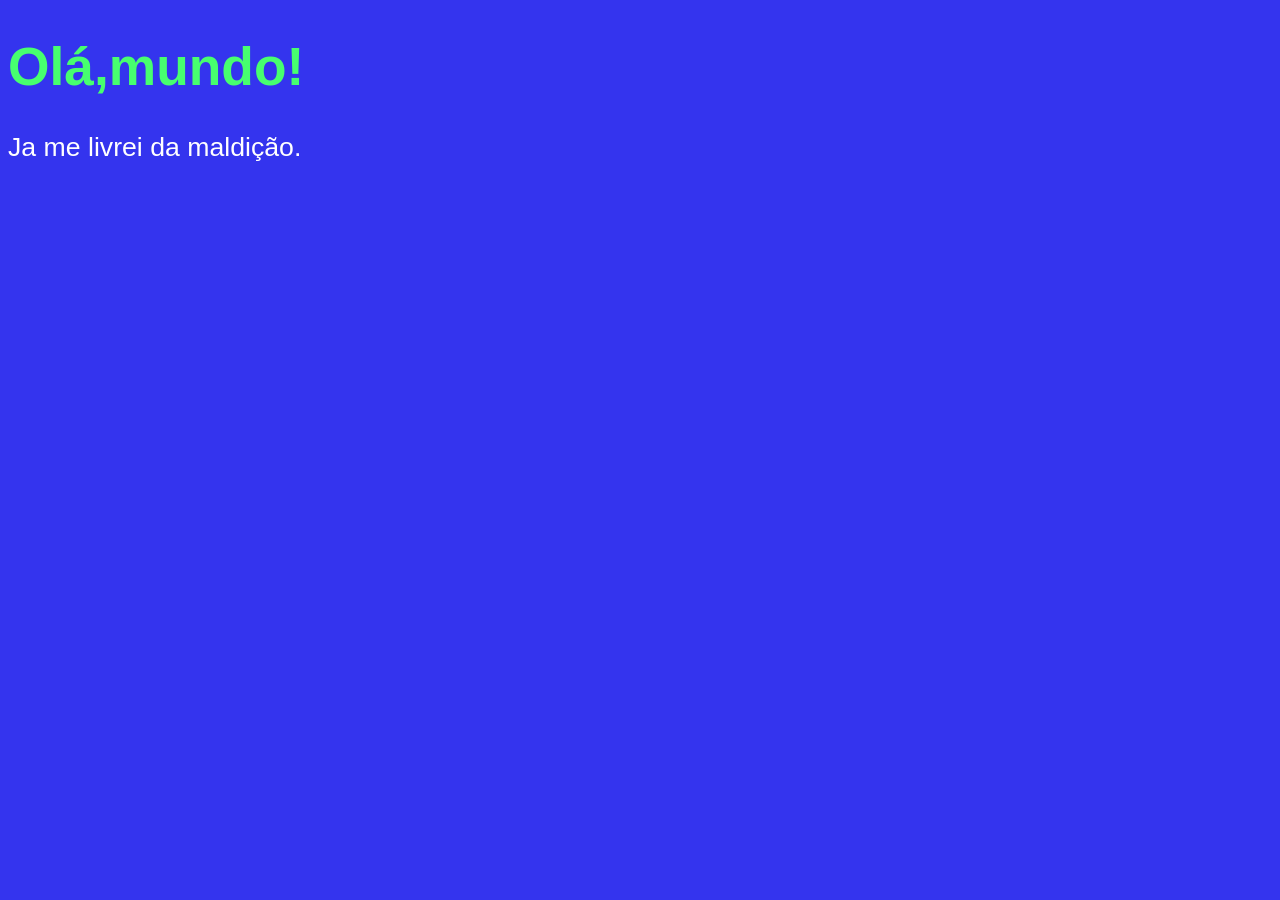
<file: Aula04/ex001.html>
<!DOCTYPE html>
<html lang="pt-br">
<head>
    <meta charset="UTF-8">
    <meta name="viewport" content="width=device-width, initial-scale=1.0">
    <title>Meu primeiro programa</title>
    <style>
        body{
            background-color: #3434ee;
            color: white ;
            font: normal 20pt Arial;        
        }

        h1{

            color: rgb(71, 255, 111);
        }

    </style>
</head>
<body>
   <h1>Olá,mundo!</h1>
   <p>Ja me livrei da maldição.</p>
   <script>
       window.alert("Minha primeira mensagem")
       window.confirm('Esta gostando de JS?')
       window.prompt('Qual é o seu nome ')
   </script> 
</body>
</html>
</file>
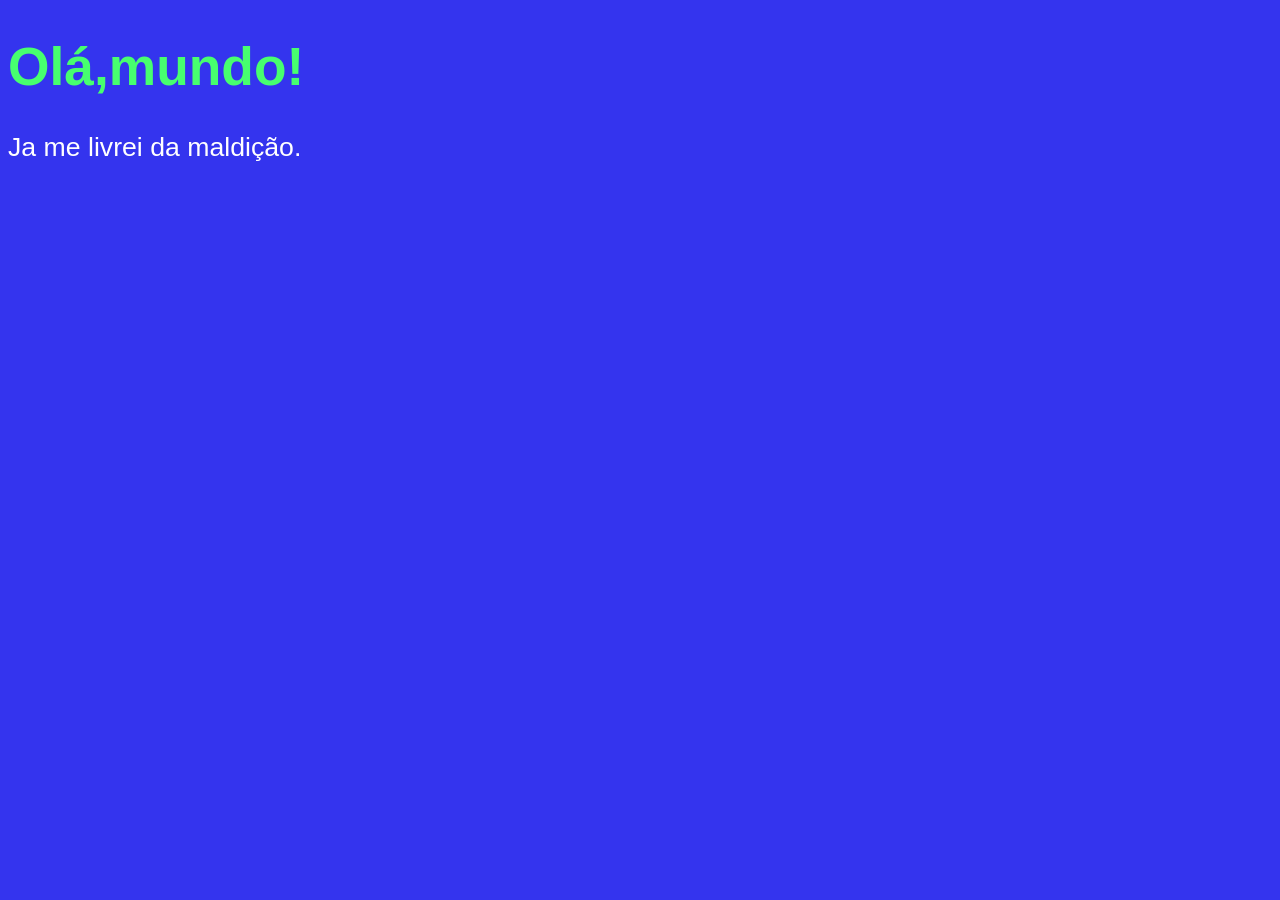
<file: Aula06/ex003.html>
<!DOCTYPE html>
<html lang="pt-br">
<head>
    <meta charset="UTF-8">
    <meta name="viewport" content="width=device-width, initial-scale=1.0">
    <title>Meu primeiro programa</title>
    <style>
        body{
            background-color: #3434ee;
            color: white ;
            font: normal 20pt Arial; /*Comentário em CSS*/       
        }

        h1{

            color: rgb(71, 255, 111);
        }

    </style>
</head>
<body>
   <h1>Olá,mundo!</h1>
   <p>Ja me livrei da maldição.</p> <!--Comentário em HTML-->
   <script>
      
    var n1 = Number(window.prompt('Digite um número :')) //prompt recebe uma string. Number ou Number.parseFloat,Number.parseInt , converte o valor de entrada para guardar na variavel e depois somar.

    var n2 = Number(window.prompt('Digite outro número :')) //prompt recebe uma string

    var soma = n1 + n2

    window.alert(`A some de  ${n1} + ${n2}  é : ${soma}` )// Concatenação
   </script> 
</body>
</html>
</file>
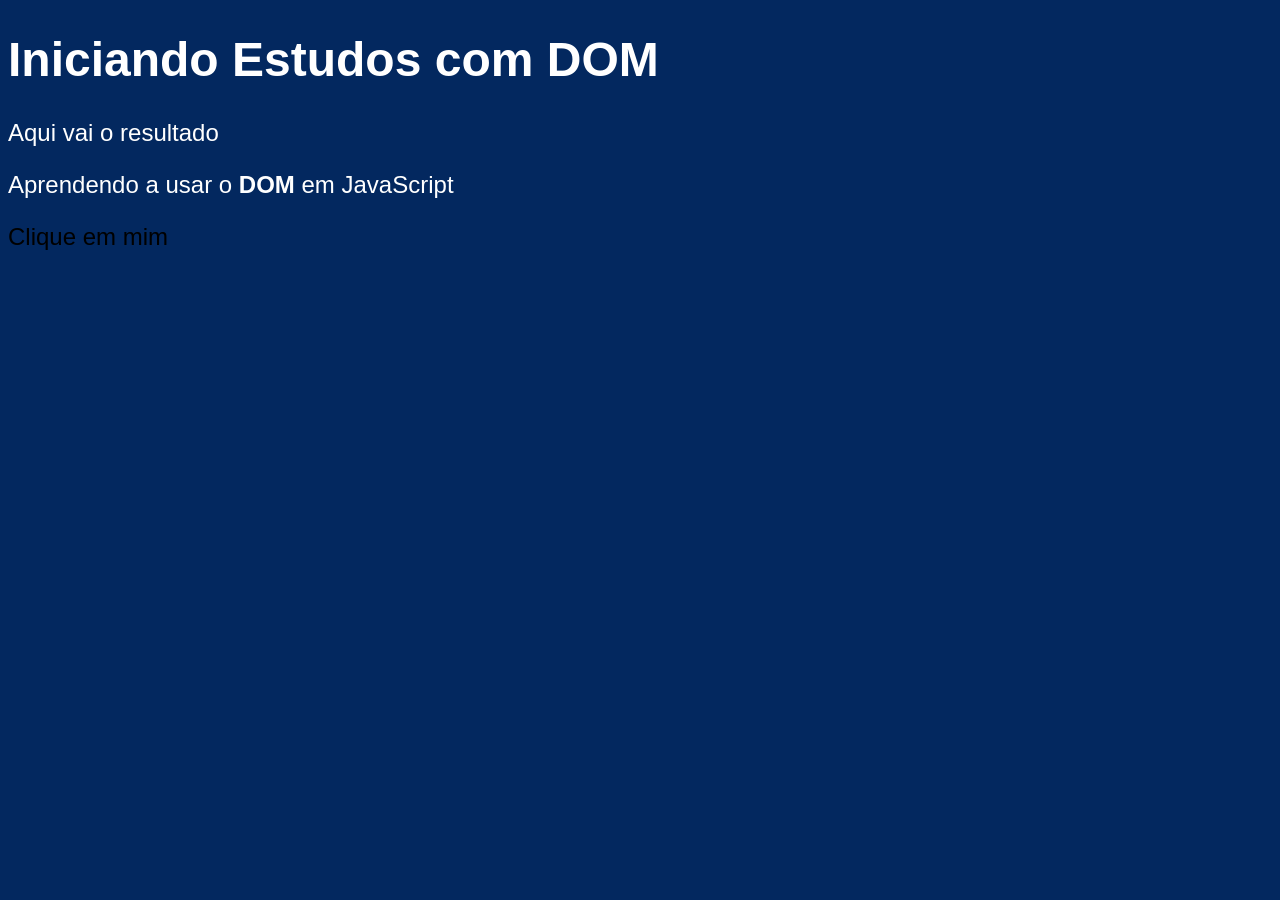
<file: Aula09/ex005.html>
<!DOCTYPE html>
<html lang="pt-br">
<head>
    <meta charset="UTF-8">
    <meta name="viewport" content="width=device-width, initial-scale=1.0">
    <title>Primeiros passos com DOM </title>
    <style>
        body{
            background: rgb(3, 40, 95);
            color: white;
            font: normal 18pt Arial;
        }

    </style>
</head>
<body>

    <h1>Iniciando Estudos com DOM</h1>
    <p>Aqui vai o resultado</p>
    <p>Aprendendo a usar o <strong>DOM</strong> em JavaScript</p>
    <div id="msg">Clique em mim </div><br/>

    <script>
        /*var p1 = window.document.getElementsByTagName('p')[0]
        var p2 = window.document.getElementsByTagName('p')[1]
        
        window.document.write("Conteúdo do primeiro parágrafo : " + p1.innerText + "<br/>")

        window.document.write("Conteúdo do segundo parágrafo : " + p2.innerText)
        
        var d = window.document.getElementById('msg')*/

        var d = window.document.querySelector('div#msg')

        d.style.color= 'black'

        
    </script>
</body>
</html>
</file>
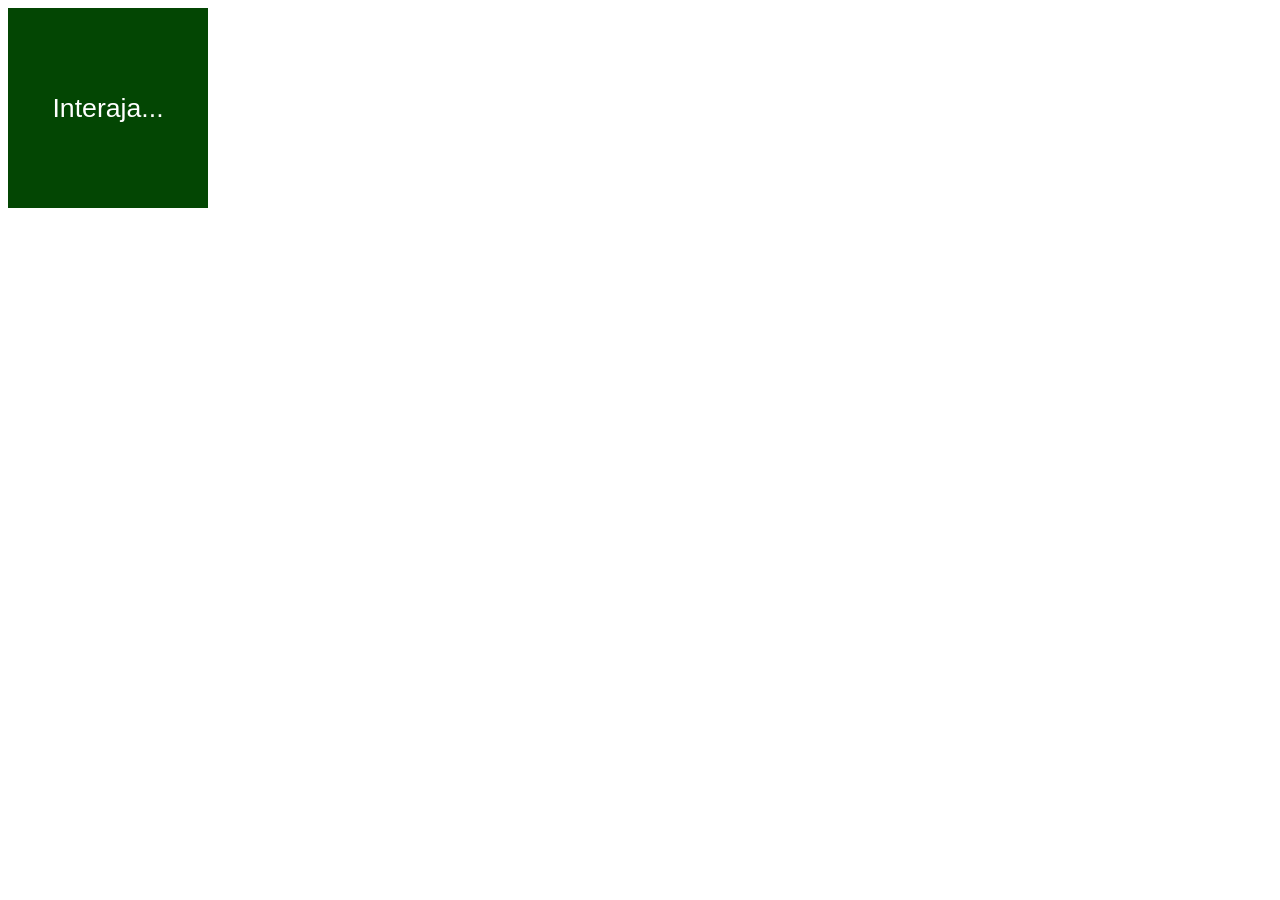
<file: Aula10/ex006.html>
<!DOCTYPE html>
<html lang="pt-br">
<head>
    <meta charset="UTF-8">
    <meta name="viewport" content="width=device-width, initial-scale=1.0">
    <title>Eventos DOM</title>
    <style>
        div#area{
            font: normal 20pt Arial;
            background-color: rgb(3, 70, 3);
            color: white;
            width: 200px;
            height: 200px;
            line-height: 200px;
            text-align: center;


        }

    </style>
</head>
<body>
    <!-- <div id="area"  onclick="clicar()" onmouseenter="entrar()" onmouseout="sair()"> -->
        <div id="area">
        Interaja...

    </div>
<script>
var a = window.document.getElementById('area')
a.addEventListener  ('click',clicar)
a.addEventListener  ('mouseenter',entrar)
a.addEventListener ('mouseout',sair)
function clicar(){
    a.innerText = 'Clicou!'
    a.style.background = 'red'

}


function entrar(){
    a.innerText = 'Entrou!'
    a.style.background = 'blue'
}

function sair(){

    a.innerText = 'Saiu!'
    a.style.background = 'green'

}

</script>

</body>
</html>
</file>
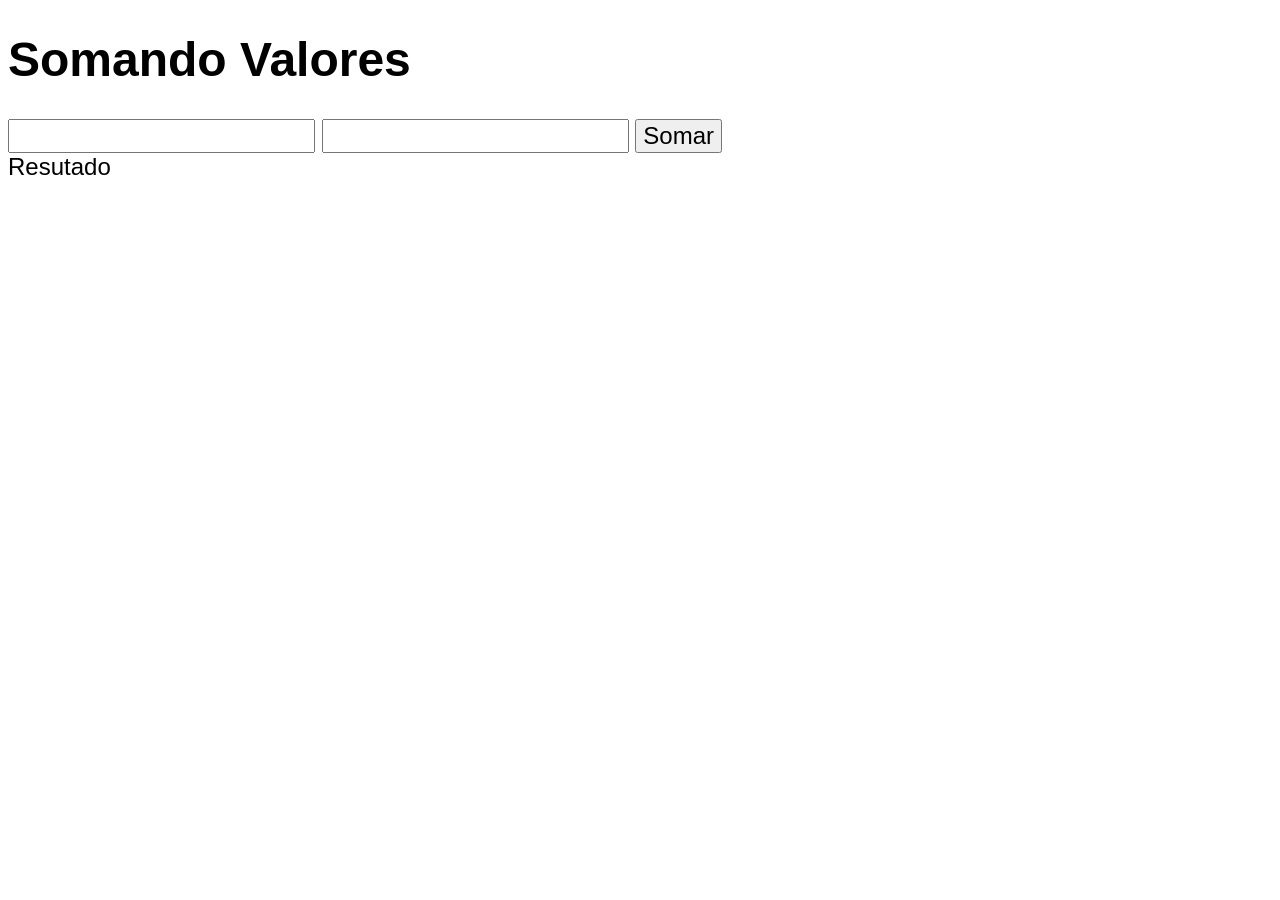
<file: Aula10/ex007.html>
<!DOCTYPE html>
<html lang="pt-br">
<head>
    <meta charset="UTF-8">
    <meta name="viewport" content="width=device-width, initial-scale=1.0">
    <title>Somando Números</title>
    <style>
        body{

            font: normal 18pt Arial;

        }
        input{
            font: normal 18pt Arial;

        }


    </style>
</head>
<body>
    <h1> Somando Valores</h1>
    <input type="number" name="txtn1" id="txtn1">
    <input type="number" name="txtn2" id="txtn2">
    <input type="button" value="Somar" onclick="somar()">
    <div id="res"> Resutado </div>


    <script>

        function somar(){
            var tn1 = window.document.getElementById('txtn1')
            var tn2 = window.document.querySelector('input#txtn2')
            var res = window.document.getElementById('res')

            var n1 = Number(tn1.value)
            var n2 = Number(tn2.value)
            
            var s = n1 + n2

            res.innerHTML = `A soma entre ${n1} e ${n2} é igual a ${s}`
        }
    </script>


</body>
</html>
</file>
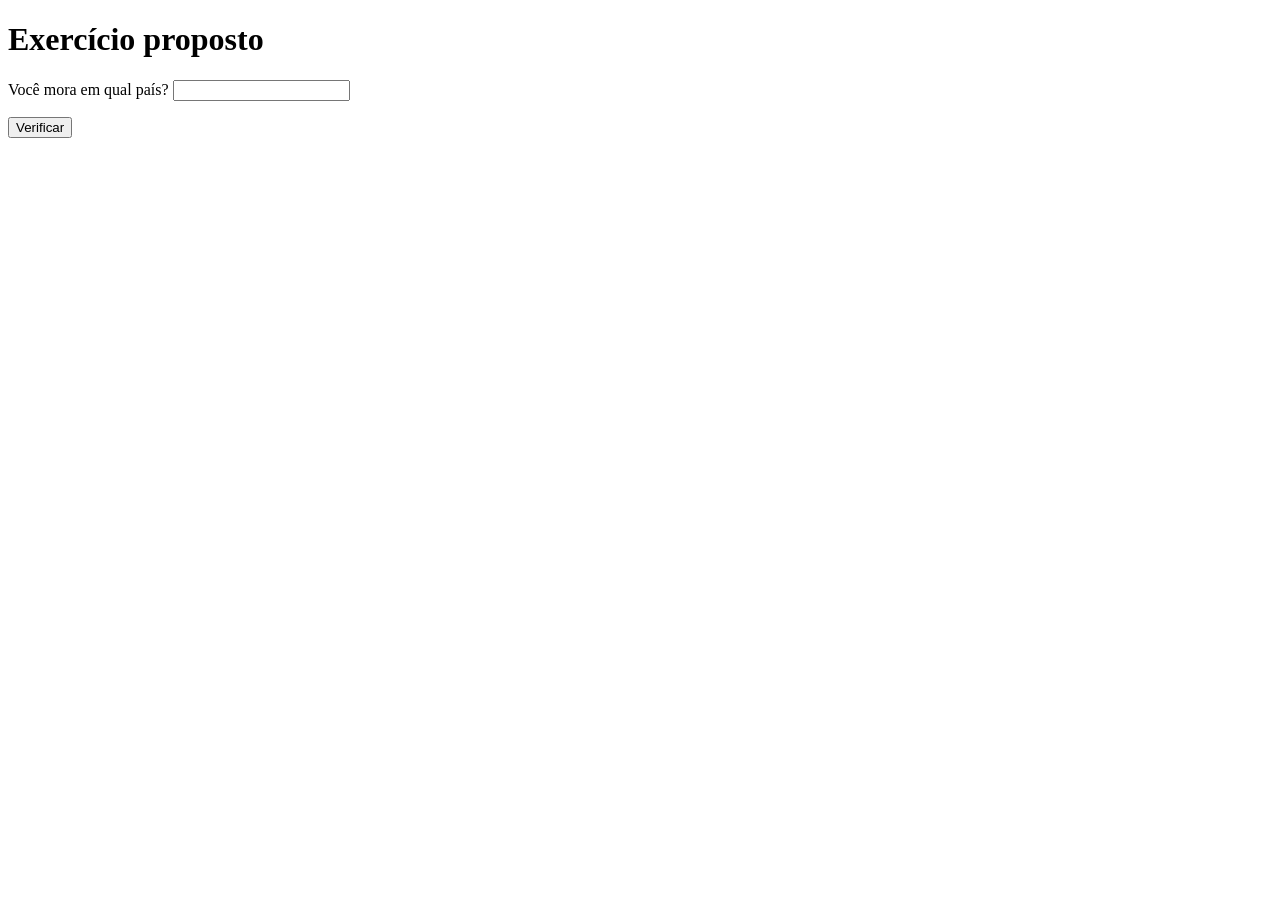
<file: Aula11/ex009.html>
<!DOCTYPE html>
<html lang="pt-br">
<head>
    <meta charset="UTF-8">
    <meta name="viewport" content="width=device-width, initial-scale=1.0">
    <title>Ex proposto</title>
    
</head>
<body>
    <h1>Exercício proposto</h1>
    Você mora em qual país? <input type="text" name="txtpais" id="txtpais">
    <p><input type="button" value="Verificar" onclick="verificar()"></p>
    <div id="res">

    </div>
    <script>
function verificar(){
    var pais = window.document.querySelector('input#txtpais')
    var res = window.document.getElementById('res')
    var p = pais.value.toUpperCase()

    res.innerHTML = (`Vivendo no <strong>${p}</strong>`)

    if(p == 'BRASIL'){
        res.innerHTML += ('<p>Você é <strong>BRASILEIRO</strong></p>')
    }else{
        res.innerHTML += ('<p>Você é <strong>ESTRANGEIRO</strong></p>')    
    }   
}
    </script>
</body>
</html>
</file>
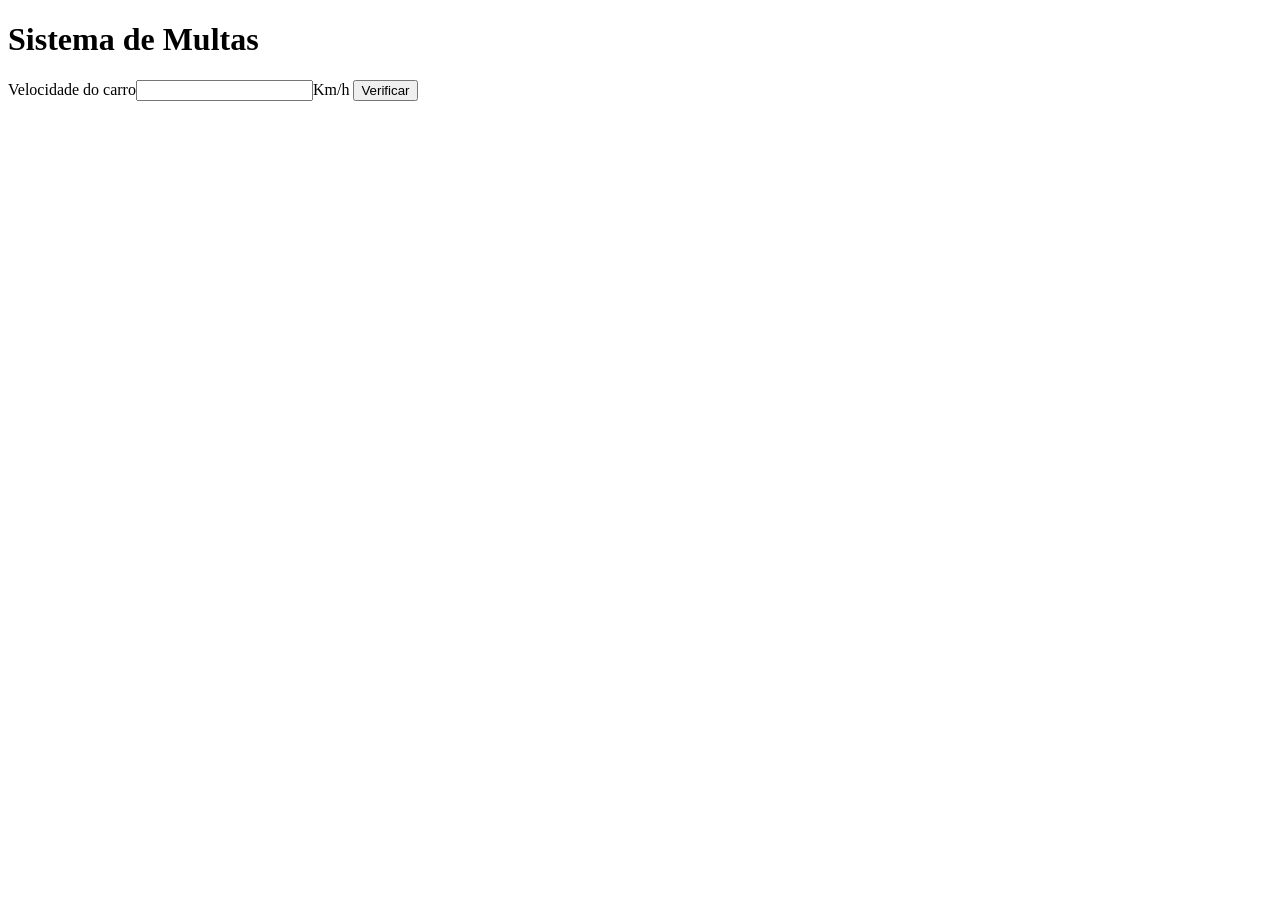
<file: Aula11/ex010.html>
<!DOCTYPE html>
<html lang="pt-r">
<head>
    <meta charset="UTF-8">
    <meta name="viewport" content="width=device-width, initial-scale=1.0">
    <title>DETRAN</title>
</head>
<body>
    <h1>Sistema de Multas</h1>
    Velocidade do carro<input type="number" name="txtvel" id="txtvel">Km/h
    <input type="button" value="Verificar" onclick="calcular()">

        <div id="res">

        </div>
    <script>

            function calcular(){
                var txtv = window.document.getElementById('txtvel')
                    var res = window.document.getElementById('res')
                        var vel = Number(txtv.value)
                        
            res.innerHTML = (`<p>Sua velocidade atual é de : <strong>${vel} Km/h</strong></p>`)
                if(vel>90){                 
                    res.innerHTML += (`Você foi <strong>MULTADO</strong> por excesso de velocidade`)
                 }else{
                    res.innerHTML +=(`Você está dentro da velocidade permitida `)

                 }
                    
            res.innerHTML += ('<p>Dirija sempre com segurança</p>')

    }


    </script>
</body>
</html>
</file>
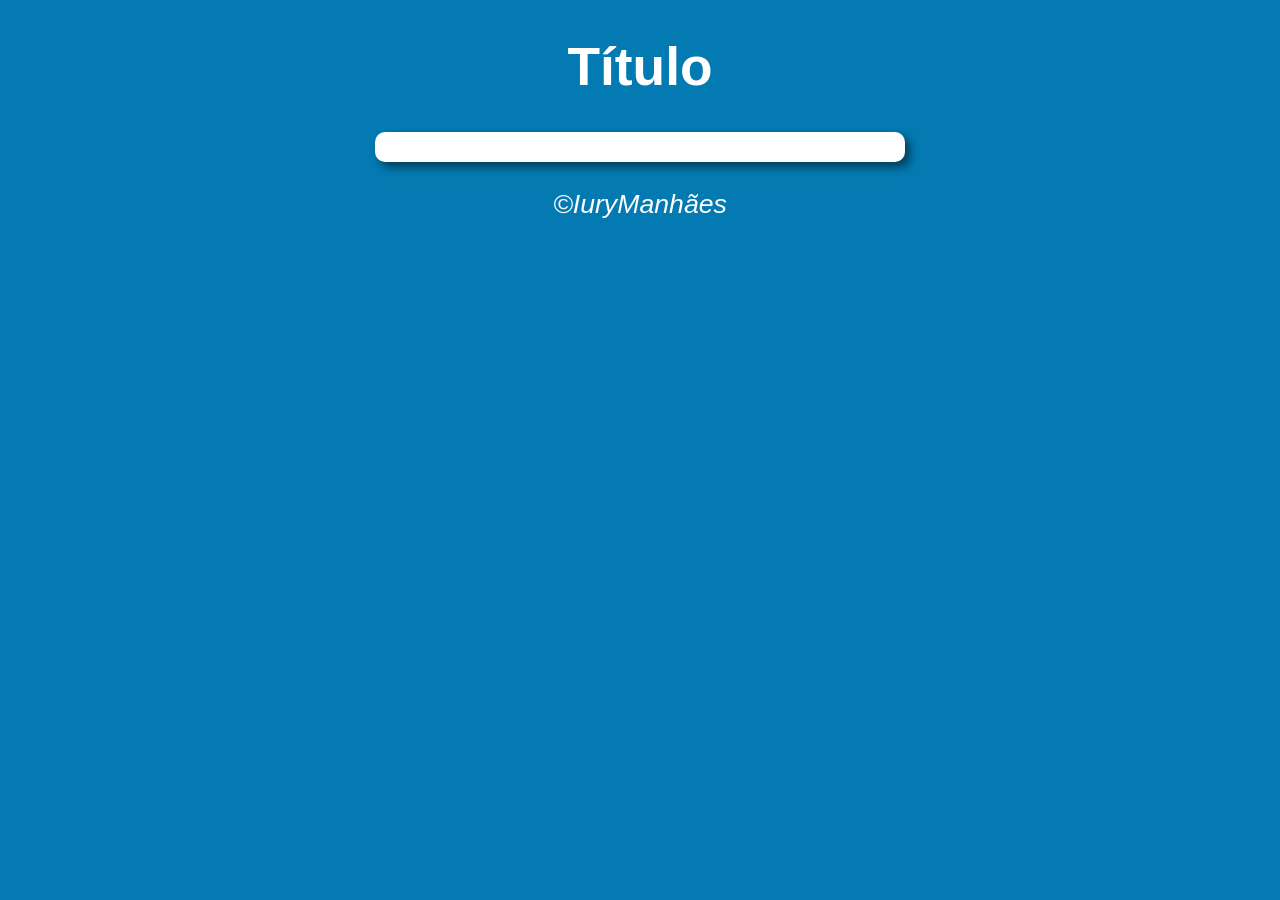
<file: Aula12ex/modelo.html>
<!DOCTYPE html>
<html lang="pt-br">
<head>
    <meta charset="UTF-8">
    <meta name="viewport" content="width=device-width, initial-scale=1.0">
    <title>Modelo de Exercício</title>
    <link rel="stylesheet" href="estilo.css">
</head>
<body>
    <header>
        <h1>Título</h1>
    </header>

    <section>
        <div>

        </div>

        <div>

        </div>

    </section>

    <footer>
        <p>&copy;IuryManhães</p>
    </footer>
    
</body>
</html>
</file>
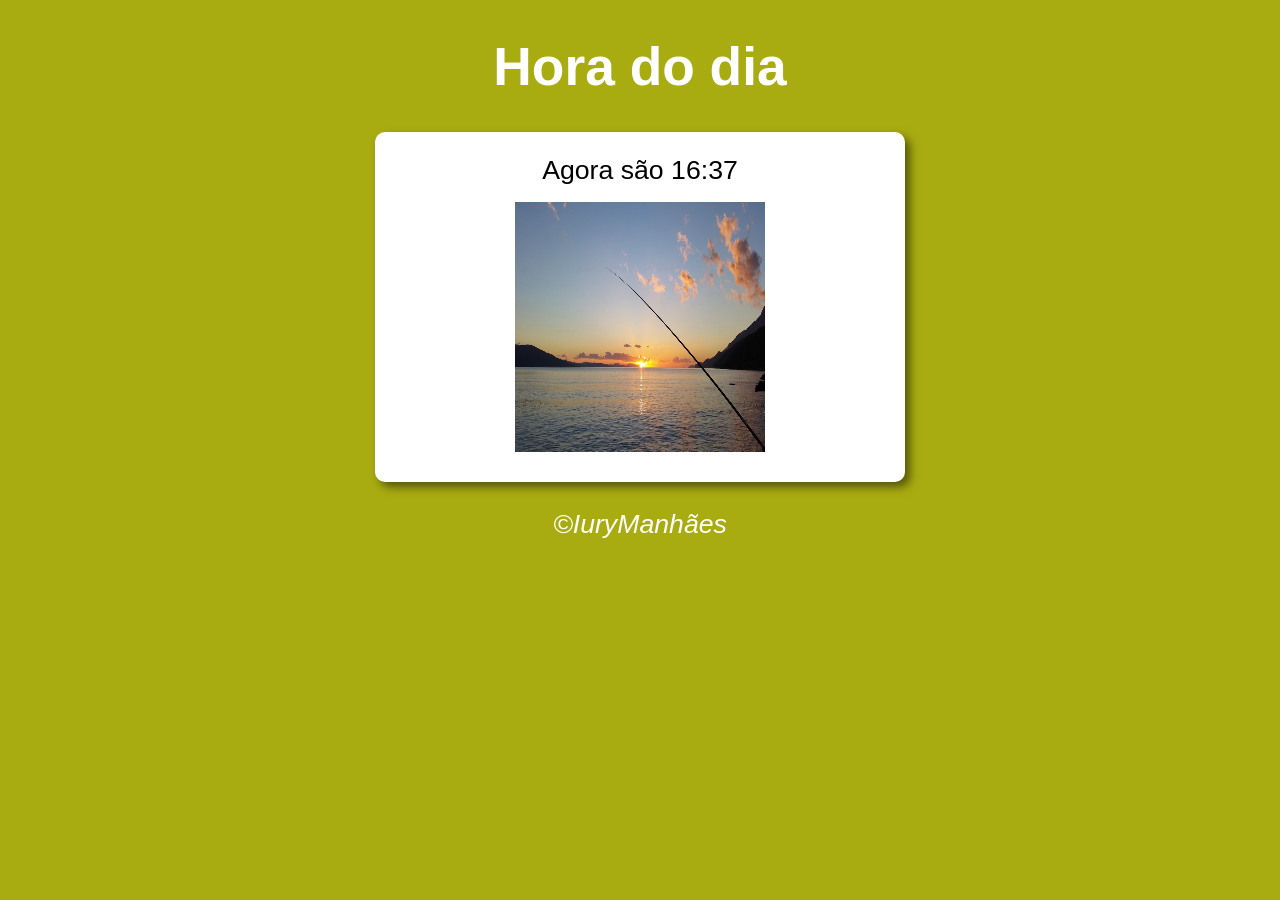
<file: Aula12ex/ex014/modelo.html>
<!DOCTYPE html>
<html lang="pt-br">
<head>
    <meta charset="UTF-8">
    <meta name="viewport" content="width=device-width, initial-scale=1.0">
    <title>Modelo de Exercício</title>
    <link rel="stylesheet" href="estilo.css">
</head>
<body onload="carregar()">
    <header>
        <h1>Hora do dia</h1>
    </header>

    <section>
        <div id="msg">
            Testando
        </div>

        <div id="foto">
            <img id="imagem" src="fotomanha.png" alt="bom dia">
        </div>

    </section>

    <footer>
        <p>&copy;IuryManhães</p>
    </footer>
    <script src="script.js"></script>
</body>
</html>
</file>
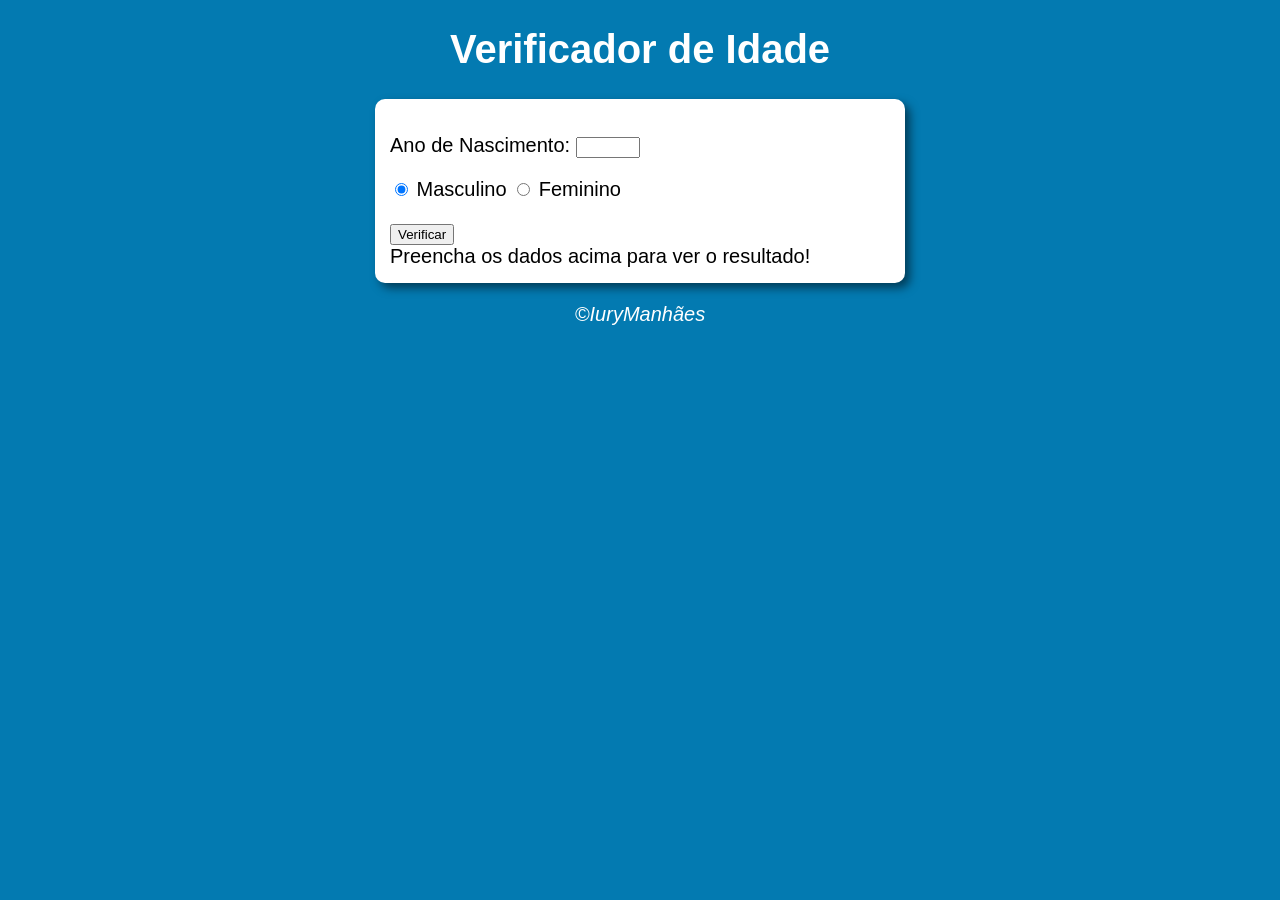
<file: Aula12ex/ex015/modelo.html>
<!DOCTYPE html>
<html lang="pt-br">
<head>
    <meta charset="UTF-8">
    <meta name="viewport" content="width=device-width, initial-scale=1.0">
    <title>Verificador de Idade</title>
    <link rel="stylesheet" href="estilo.css">
</head>
<body>
    <header>
        <h1>Verificador de Idade</h1>
    </header>

    <section>
        <div>
            
            <p>Ano de Nascimento:
                <input type="number" name="txtano" id="txtano" min="0" max="2020">
            </p>

            <p><input type="radio" name="radsex" id="masc" checked>
            <label for="masc">Masculino</label>

            <input type="radio" name="radsex" id="femi">
            <label for="femi">Feminino</label>
             </p>

             <input type="button" value="Verificar" onclick="verificar()">
        </div>
       <div id="res">
        Preencha os dados acima para ver o resultado!    

        </div>

    </section>

    <footer>
        <p>&copy;IuryManhães</p>
    </footer>
    <script src="script.js">

    </script>
</body>
</html>
</file>
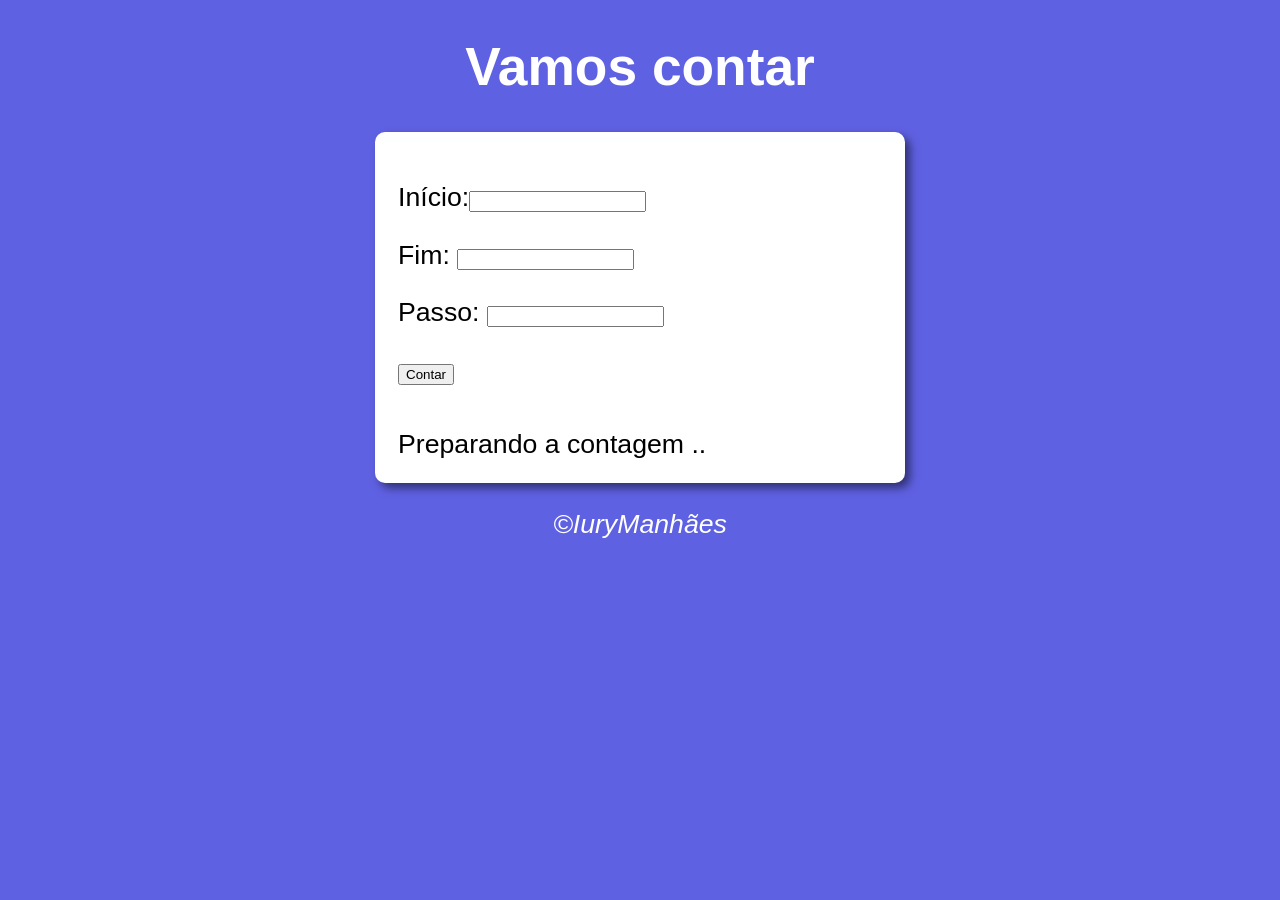
<file: Aula14ex/ex16/modelo.html>
<!DOCTYPE html>
<html lang="pt-br">
<head>
    <meta charset="UTF-8">
    <meta name="viewport" content="width=device-width, initial-scale=1.0">
    <title>Super Contador</title>
    <link rel="stylesheet" href="estilo.css">
</head>
<body>
    <header>
        <h1>Vamos contar</h1>
    </header>

    <section>
        <div id="dados">
            <p>Início:<input type="number" name="inicio" id="txti"> </p>
            <p>Fim: <input type="number" namee ="fim" id="txtf"></p>
            <p>Passo: <input type="number" name="passo" id="txtp"></p>
            <p><input type="button" value="Contar" onclick="contar()"></p>
        </div>

        <div id="res">
            Preparando a contagem ..
        </div>

    </section>

    <footer>
        <p>&copy;IuryManhães</p>
    </footer>
    <script src="script.js"></script>
</body>
</html>
</file>
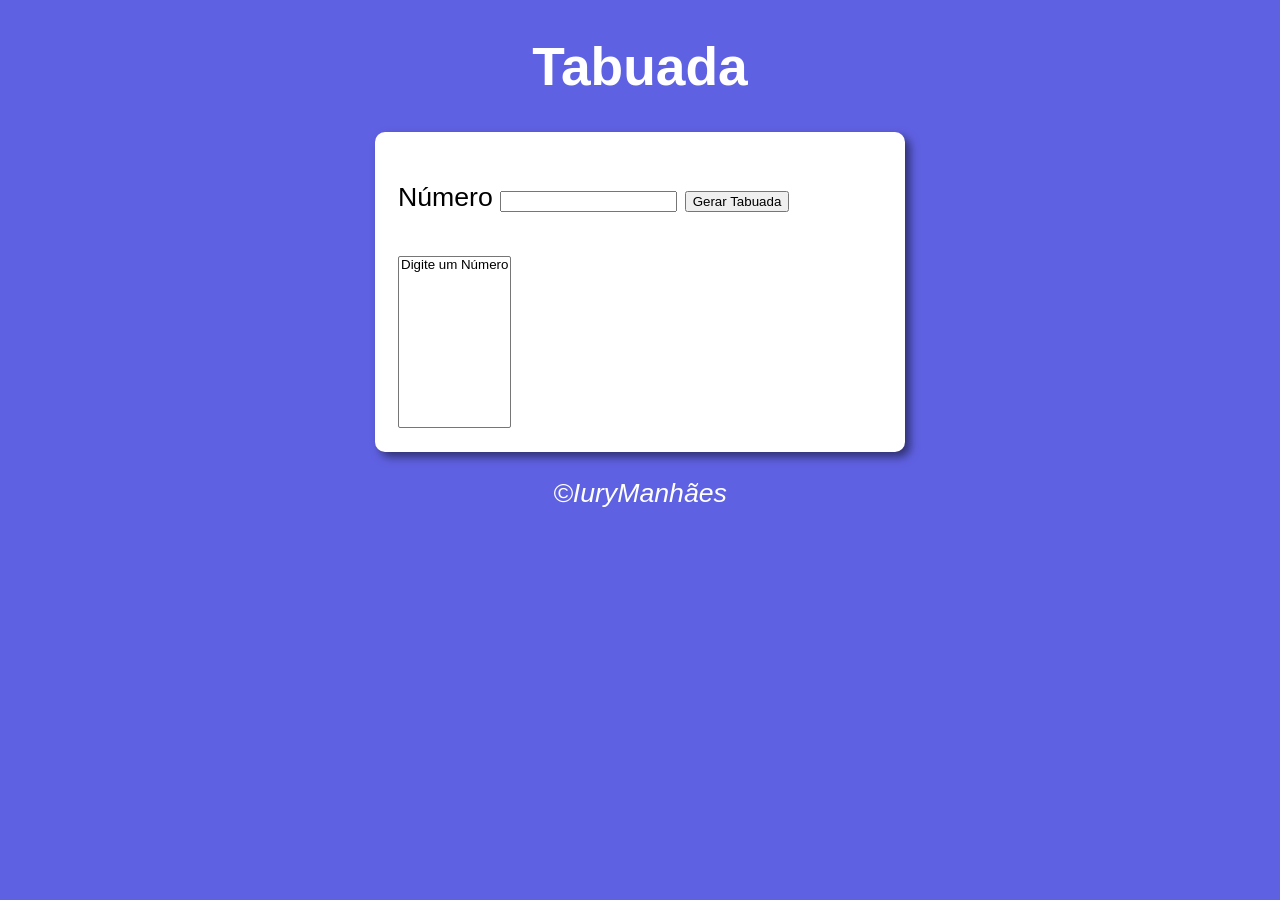
<file: Aula14ex/ex17/modelo.html>
<!DOCTYPE html>
<html lang="pt-br">
<head>
    <meta charset="UTF-8">
    <meta name="viewport" content="width=device-width, initial-scale=1.0">
    <title>Tabuada</title>
    <link rel="stylesheet" href="estilo.css">
</head>
<body>
    <header>
        <h1>Tabuada</h1>
    </header>

    <section>
        <div>
            <p>Número <input type="number" name="num" id="txtn">  <input type="button" value="Gerar Tabuada" onclick="calcular()"></p>
        </div>

        <div>
           <select name="tabuada" id="seltab" size="10">
               <option>Digite um Número</option>
           </select>
        </div>

    </section>

    <footer>
        <p>&copy;IuryManhães</p>
    </footer>
    <script src="script.js"></script>
</body>
</html>
</file>
<file: Aula12ex/estilo.css>
body{
background: rgb(3, 122, 177);
font: normal 20pt Arial;


}

header{

    color: white;
    text-align: center;
}

section{

    background: white;
    border-radius: 10px;
    padding: 15px;
    width: 500px;
    margin: auto;
    box-shadow: 5px 5px 10px rgba(0, 0, 0, 0.507);

}

footer{

    color: white;
    text-align: center;
    font-style: italic;
}
</file>
<file: Aula12ex/ex014/estilo.css>
body{
background: #1417d6ad;
font: normal 20pt Arial;


}

header{

    color: white;
    text-align: center;
    
}

section{

    background: white;
    border-radius: 10px;
    padding: 15px;
    width: 500px;
    margin: auto;
    box-shadow: 5px 5px 10px rgba(0, 0, 0, 0.507);

}

footer{

    color: white;
    text-align: center;
    font-style: italic;
}

div{
    text-align: center;
    padding: 8px;
}
</file>
<file: Aula12ex/ex015/estilo.css>
body{
background: rgb(3, 122, 177);
font: normal 15pt Arial;


}

header{

    color: white;
    text-align: center;
}

section{

    background: white;
    border-radius: 10px;
    padding: 15px;
    width: 500px;
    margin: auto;
    box-shadow: 5px 5px 10px rgba(0, 0, 0, 0.507);

}

footer{

    color: white;
    text-align: center;
    font-style: italic;
}
</file>
<file: Aula14ex/ex16/estilo.css>
body{
background: #1417d6ad;
font: normal 20pt Arial;


}

header{
    text-align: center;
    color: white;
    
    
}

section{

    background: white;
    border-radius: 10px;
    padding: 15px;
    width: 500px;
    margin: auto;
    box-shadow: 5px 5px 10px rgba(0, 0, 0, 0.507);

}

footer{

    color: white;
    text-align: center;
    font-style: italic;
}

div{
    
    padding: 8px;
}
</file>
<file: Aula14ex/ex17/estilo.css>
body{
background: #1417d6ad;
font: normal 20pt Arial;


}

header{

    color: white;
    text-align: center;
    
}

section{

    background: white;
    border-radius: 10px;
    padding: 15px;
    width: 500px;
    margin: auto;
    box-shadow: 5px 5px 10px rgba(0, 0, 0, 0.507);

}

footer{

    color: white;
    text-align: center;
    font-style: italic;
}

div{
    
    padding: 8px;
}
</file>
